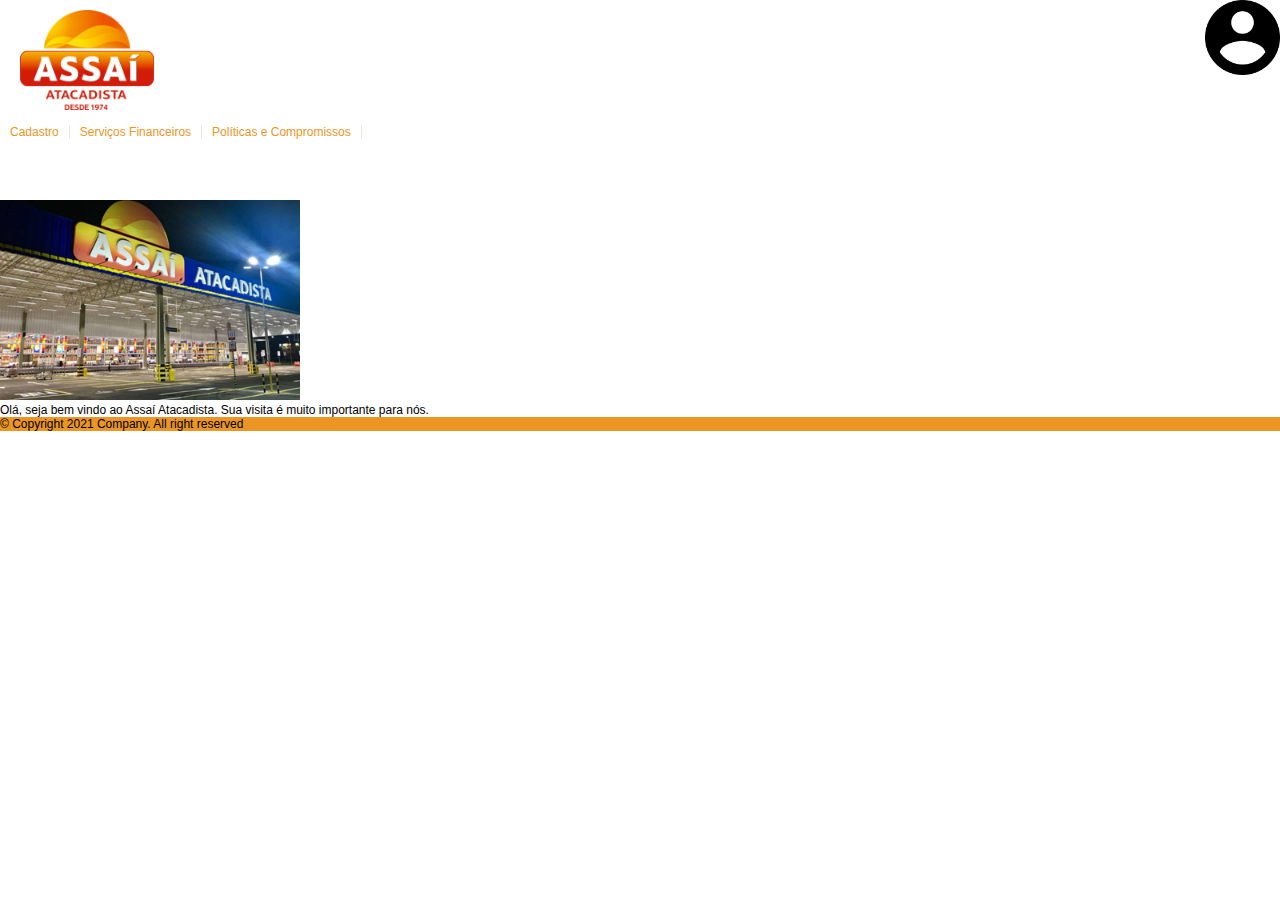
<file: index.html>
<!doctype html>
<html lang="en">

<head>
    <!-- Required meta tags -->
    <meta charset="utf-8">
    <meta name="viewport" content="width=device-width, initial-scale=1">

    <!-- Bootstrap CSS -->
    <link href="https://cdn.jsdelivr.net/npm/bootstrap@5.0.0-beta3/dist/css/bootstrap.min.css" rel="stylesheet"
        integrity="sha384-eOJMYsd53ii+scO/bJGFsiCZc+5NDVN2yr8+0RDqr0Ql0h+rP48ckxlpbzKgwra6" crossorigin="anonymous">

    <link href="style/style.css" rel="stylesheet">

    <title>Assaí - Atacadista</title>
</head>

<body>
    <div class="container">
        <header class="row justify-content-between">

            <div class="col-4">
                <img src="img/Assai_Logo.png" id="logo" alt="Assai Logo" class="logo">
            </div>

            <div class="col-4">
                <img src="img/icone_usuario.png" id="user_icon" alt="icone_usuario" class="avatar">
            </div>
        </header>

        <nav id="menu">
            <ul class="menu side-right">

                <li class="menu_barra"><span class="dropdown nolink">Cadastro</span>
                    <ul class="menu">
                        <li class="first leaf"><a href="cadastro.html">Mercadoria</a></li>
                        <li class="first leaf"><a href="#">Funcionário</a></li>
                    </ul>
                </li>

                <li class="menu_barra"><span class="dropdown nolink">Serviços Financeiros</span>
                    <ul class="menu">
                        <li class="first leaf"><a href="#">Gerar Boleto</a></li>
                        <li class="leaf"><a href="#">Segunda via do boleto</a></li>
                        <li class="last leaf"><a href="#">Negociação</a></li>
                    </ul>
                </li>

                <li class="menu_barra"><span class="dropdown nolink">Políticas e Compromissos</span>
                    <ul class="menu">
                        <li class="first expanded"> <a href="#">Carta de Ética</a></li>
                        <li class="first expanded"> <a href="#">Ética e Compliance</a></li>
                        <li class="first expanded"> <a href="#">LGPD</a></li>
                    </ul>
                </li>
            </ul>
        </nav>

        <main>
            <div>
                <figure>
                    <img src="img/assai.jpg" width="300px" />
                </figure>
                Olá, seja bem vindo ao Assaí Atacadista. Sua visita é muito importante para nós.</div>
        </main>
    </div>

    <footer>
        <div class="text-center p-3" style="background-color: rgb(235, 149, 36);">
            &copy; Copyright 2021 Company. All right reserved
        </div>
    </footer>

    <!-- Optional JavaScript; choose one of the two! -->
    <!-- Option 1: Bootstrap Bundle with Popper -->
    <script src="https://cdn.jsdelivr.net/npm/bootstrap@5.0.0-beta3/dist/js/bootstrap.bundle.min.js"
        integrity="sha384-JEW9xMcG8R+pH31jmWH6WWP0WintQrMb4s7ZOdauHnUtxwoG2vI5DkLtS3qm9Ekf"
        crossorigin="anonymous"></script>

</body>

</html>
</file>
<file: style/style.css>
*{margin: 0; padding: 0;}

body{
    font-family: arial, helvetica, sans-serif;
    font-size: 12px;
    margin: 0px;
}

main {
    padding-top: 200px;
}

.cabecalho { 
    text-align: center;
}
.logo {
    height: 100px;
}
.avatar {
    height: 75px;
}
.icone {
    height: 20px;
    padding-right: 5px;
}

footer{
    /* float:inline-end;
    background-color:#eee5dc;
    position: absolute;
	bottom: 0px; */
    height: 50px;
    width: 100%;
}

#logo {
	position: absolute; 
	left: 20px; 
	top: 10px; 
}


#user_icon {
    border:none;
    float: right;
    left: 100%;
    padding:0;
    margin:0
    }


.menu{
    list-style:none;
    /* border:10px solid #eee5dc; */
    float:right;
    width: 100%; 
    height: 40px; 
    margin-right: 0px;
    margin-top: 50px;
    z-index: 999;
    position: relative;
}

.menu li{
    color:rgb(235, 149, 36);
    position:relative;
    float:left;
    border-right:1px solid #eee5dc;
    padding:0 0;
    list-style:none;
    display:inline;
    position:relative;
    padding-left: 10px;
    padding-right: 10px;
}
.menu li a{
    color:rgb(235, 149, 36); 
    text-decoration:none; 
    padding:10px 10px; 
    display:block;
    line-height: 40px;
    padding: 0 14px;
    text-decoration: none;
}

.menu li a:hover{
background:rgb(235, 149, 36);
color:#fff;
/*-moz-box-shadow:0 3px 10px 0 #CCC;*/
/*-webkit-box-shadow:0 3px 10px 0 #ccc;*/
text-shadow:0px 0px 5px #fff;
-webkit-transition: all .1s ease-in-out;
-moz-transition: all .1s ease-in-out;
-ms-transition: all .1s ease-in-out;
-o-transition: all .1s ease-in-out;
transition: all .1s ease-in-out;
}

.menu li  ul{
    position:absolute;
    top:15px;
    left:0;
    background-color:#fff;
    display:none;
    margin: auto;
    padding: 0 0;   
    list-style:none;
}

.menu li:hover ul, .menu li.over ul{display:block;}
.menu li ul li{
    border:1px solid #c0c0c0;
    display:block;
    width:150px;
    padding-left: 0px;
    padding-right: 0px;
}

@media screen and (max-width: 1024px){
    #menu{position:relative;}
    #menu ul{background:#111;position:absolute;top:100%;right:0;left:0;z-index:3;height:auto;display:none}
    #menu ul.menus{width:100%;position:static;padding-left:20px}
    #menu li{display:block;float:none;width:auto; font:normal 0.8em Arial;}
    #menu input,#menu label{position:absolute;top:0;left:0;display:block}
    #menu input{z-index:4}
    #menu input:checked + label{color:white}
    #menu input:checked ~ ul{display:block}
}
</file>
